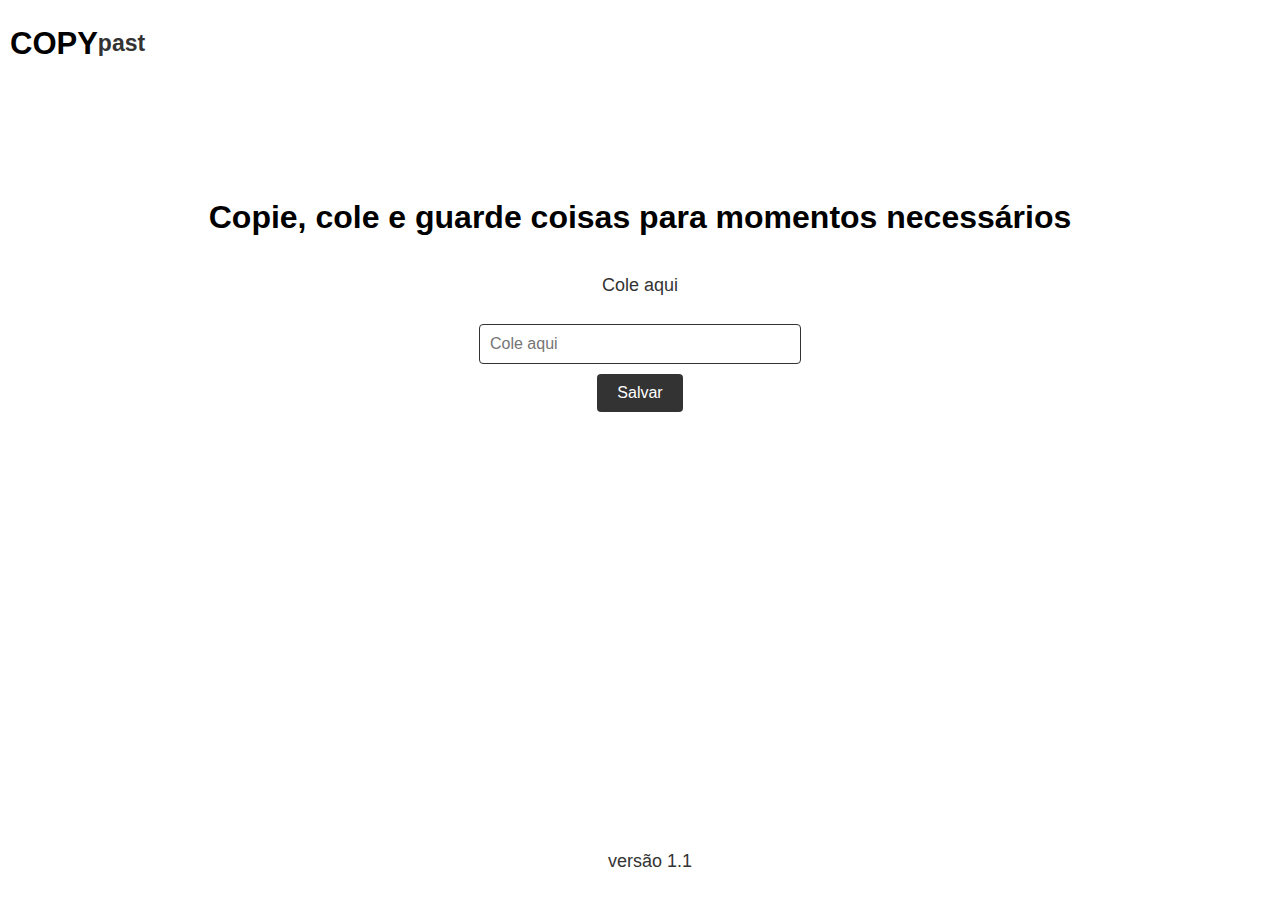
<file: index.html>
<!DOCTYPE html>
<html lang="en">
<head>
    <meta charset="UTF-8">
    <meta name="viewport" content="width=device-width, initial-scale=1.0">
    <link rel="stylesheet" href="style.css">
    <title>Copypast</title>
</head>
<body>
    <header>
        <h2>COPY</h2>
        <p class="p_titulo">past</p>

        <nav>
            <a href="index.html">Home</a>
            <a href="etc.html">Rules, etc.</a>
        </nav>
    </header>

    <main>
        <h1>Copie, cole e guarde coisas para momentos necessários</h1>

        <div>
            <p>Cole aqui</p>
            <input type="text" placeholder="Cole aqui" id="input"/>
            <button id="button_salvar" class="button_salvar">Salvar</button>

            <ul id="lista-copias"></ul>
        </div>
    </main>
    
    <div class="imagens">
        <img src="imagens/Baziga!1111!!1!.jpeg" hidden id="bazinga!!!">
        <img src="imagens/bolo.jpg" hidden id="18/07/2012">
        <img src="imagens/snock.jpg" id="JP3" hidden>
        <img src="imagens/pica-pau do corinthians vs flamengo.jpeg" hidden id="corinthians_vs_flamengo">
    </div>

    <footer>
        <p>versão 1.1</p>
    </footer>
    <script src="main.js"></script>
</body>
</html>
</file>
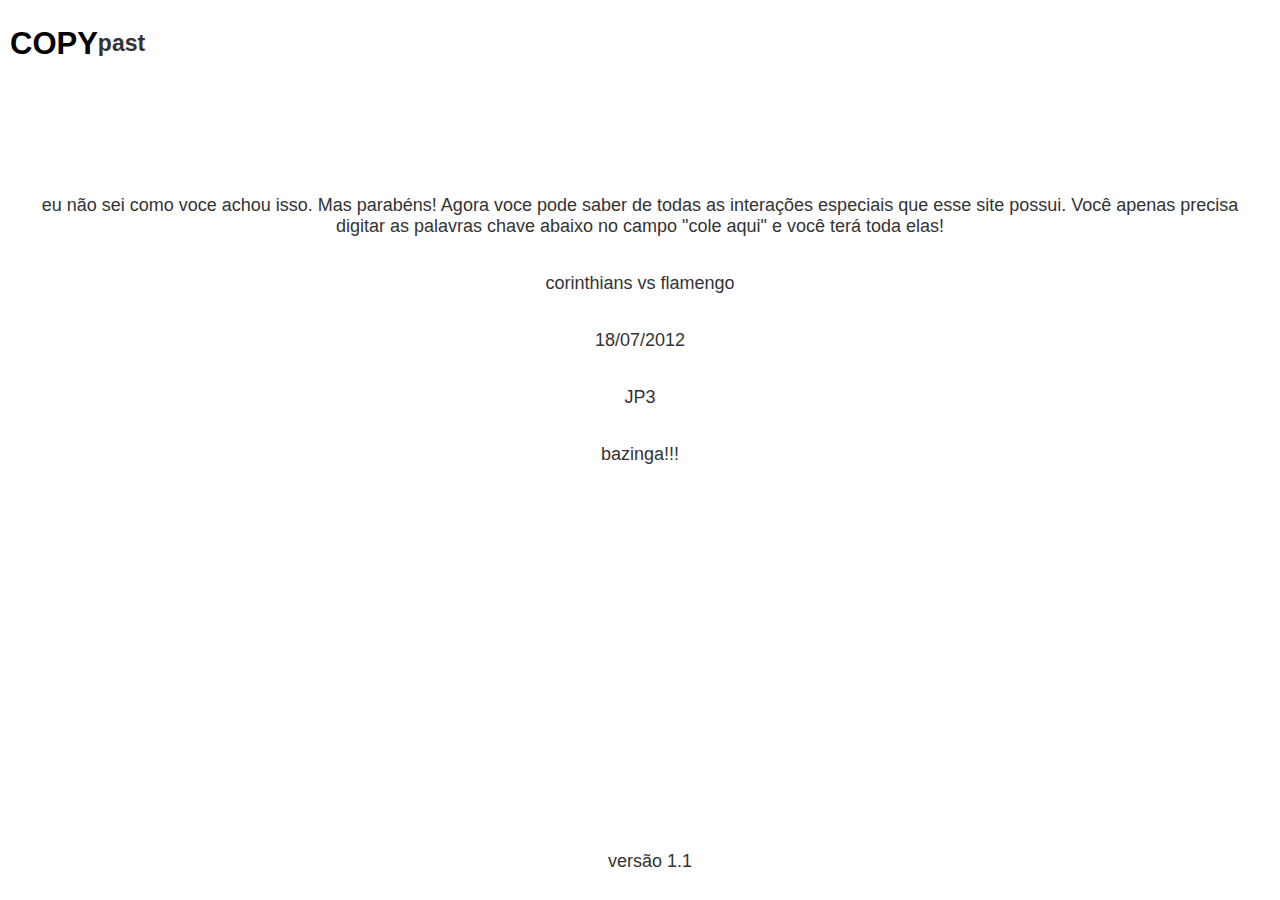
<file: easter.html>
<!DOCTYPE html>
<html lang="en">
<head>
    <meta charset="UTF-8">
    <meta name="viewport" content="width=device-width, initial-scale=1.0">
    <link rel="stylesheet" href="style.css">
    <title>Você achou!!!!!!</title>
</head>
<body>
    <header>
        <h2>COPY</h2>
        <p class="p_titulo">past</p>

        <nav>
            <a href="index.html">Home</a>
            <a href="etc.html">Rules, etc.</a>
        </nav>
    </header>

    <main>
        <p>eu não sei como voce achou isso. Mas parabéns! Agora voce pode saber de todas as interações especiais que esse site possui. Você apenas precisa digitar as palavras chave abaixo no campo "cole aqui" e você terá toda elas!</p>
        <div>
            <p>corinthians vs flamengo</p>
            <p>18/07/2012</p>
            <p>JP3</p>
            <p>bazinga!!!</p>
        </div>
    </main>

    <footer>
        <p>versão 1.1</p>
    </footer>
</body>
</html>
</file>
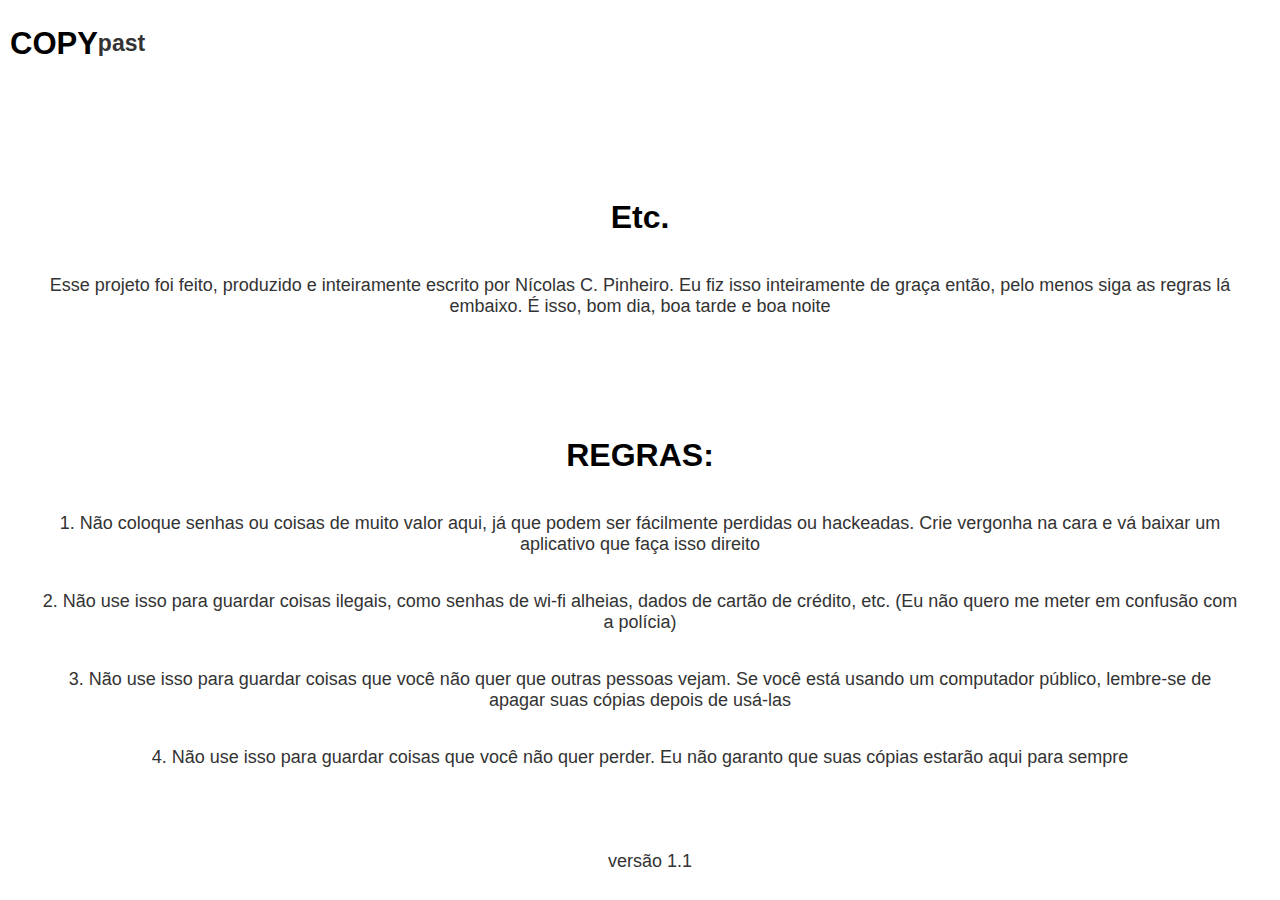
<file: etc.html>
<!DOCTYPE html>
<html lang="en">
<head>
    <meta charset="UTF-8">
    <meta name="viewport" content="width=device-width, initial-scale=1.0">
    <link rel="stylesheet" href="style.css">
    <title>Copypast: Rules and etc.</title>
</head>
<body>
    <header>
        <h2>COPY</h2>
        <p class="p_titulo">past</p>

        <nav>
            <a href="index.html">Home</a>
            <a href="etc.html">Rules, etc.</a>
        </nav>
    </header>
    
    <main>
        <h1>Etc.</h1>
        <p>Esse projeto foi feito, produzido e inteiramente escrito por Nícolas C. Pinheiro. Eu fiz isso inteiramente de graça então, pelo menos siga as regras lá embaixo. É isso, bom dia, boa tarde e boa noite</p>
    </main>

    <main>
        <h1>REGRAS:</h1>
        <p>1. Não coloque senhas ou coisas de muito valor aqui, já que podem ser fácilmente perdidas ou hackeadas. Crie vergonha na cara e vá baixar um aplicativo que faça isso direito</p>
        <p>2. Não use isso para guardar coisas ilegais, como senhas de wi-fi alheias, dados de cartão de crédito, etc. (Eu não quero me meter em confusão com a polícia)</p>
        <p>3. Não use isso para guardar coisas que você não quer que outras pessoas vejam. Se você está usando um computador público, lembre-se de apagar suas cópias depois de usá-las</p>
        <p>4. Não use isso para guardar coisas que você não quer perder. Eu não garanto que suas cópias estarão aqui para sempre</p>
    </main>

    <footer>
        <p>versão 1.1</p>
    </footer>
</body>
</html>
</file>
<file: style.css>
body{
    font-family: Arial, sans-serif;
    margin: 0;
    padding: 0;
    background-color: #ffffff;
}

header{
    display: flex;
    flex-direction: row;
    align-items: center;
    padding-left: 10px;
    padding-bottom: 50px;
}

h2{
    color: black;
    font-weight: 700;
    font-size: 31px
}

.p_titulo{
    color: #333;
    font-weight: 700;
    font-size: 23px;
    align-items: center;
}

nav{
    display: flex;
    padding-left: 2100px;
    gap: 70px;
    font-size: 20px;
    
}

a{
    text-decoration: none;
    color: #555;
}

a:hover{
    color: #333;
}

main{
    display: flex;
    align-items: center;
    justify-content: center;
    flex-direction: column;
    padding: 40px;
}

div{
    display: flex;
    align-items: center;
    flex-direction: column;
}

p{
    color: #333;
    font-size: 18px;
    text-align: center;
}

input{
    padding: 10px;
    margin: 10px 0;
    border: 1px solid #333;
    border-radius: 4px;
    width: 300px;
    font-size: 16px;
}

.button_salvar{
    padding: 10px 20px;
    background-color: #333;
    color: white;
    border: none;
    border-radius: 4px;
    cursor: pointer;
    font-size: 16px;
}

.button_salvar:hover{
    background-color: #555;
}

.copy_button{
    padding: 7px 7px;
    background: white;
    color: #333;
    border: none;
    border-radius: 4px;
    cursor: pointer;
    font-size: 16px;;
}

.copy_button:hover{
    background-color: lightgray;
}

.remove_button{
    padding: 7px 7px;
    background: red;
    color: white;
    border: none;
    border-radius: 4px;
    cursor: pointer;
    font-size: 16px;;
}

.remove_button:hover{
    background-color: darkred;
}

ul{
    display: flex;
    flex-direction: column;
    justify-content: space-between;
    align-items: center;
}

li{
    padding: 12px;
    display: flex;
    justify-content: space-between;
    align-items: center;
    gap: 10px;
    background-color: #f0f0f0;
}

footer{
    display: flex;
    justify-content: center;
    align-items: center;
    padding: 10px;
    position: fixed;
    bottom: 0;
    width: 100%;
    background-color: white;
}

.imagens{
    display: flex;
    align-items: center;
    max-width: 100%;
    height: auto;
}

@media(max-width: 1200px){
    nav{
        padding-left: 475px;
        gap: 30px;
    }

}

@media(max-width: 700px){
    nav{
        padding-left: 150px;
        gap: 10px;
    }
}
</file>
